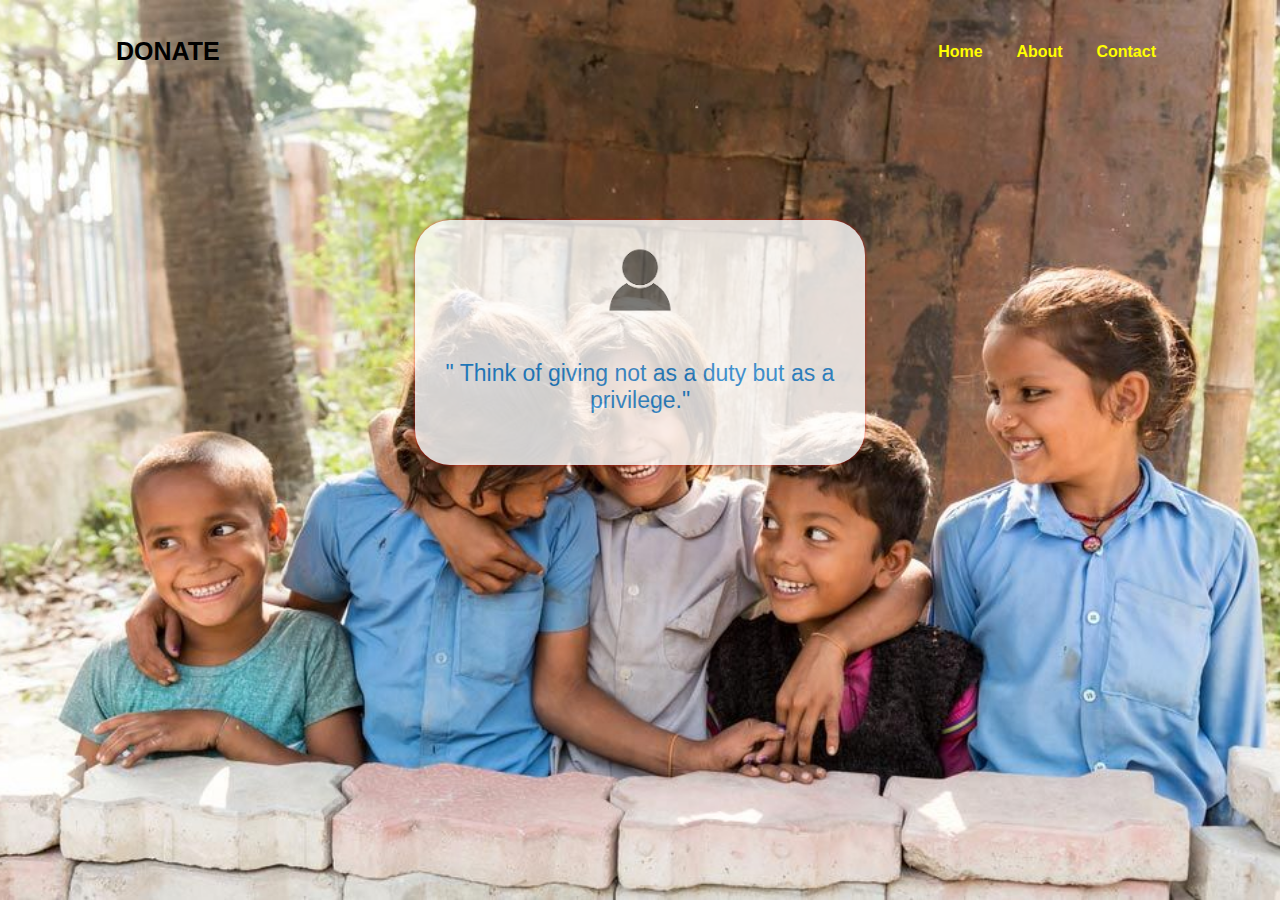
<file: donate.html>
<html>
	<head>
		<title>donateform</title>
		<link rel="stylesheet" href="css/bootstrap.css">
		
		<style>
			body{
		background-image:url("img/cnn.jpg");
		background-position: center;
		background-repeat: no-repeat;
		background-size: cover;
	}
	.sign-up-form
	{
		width:450px;
		box-shadow: 0 0 3px 0 rgba(255, 0, 0, 0.8);
		background:#fff;
		padding:20px;
		margin:5% auto 0;
		text-align:center;
		border-radius: 35px; 
		opacity:0.8;
		}
	.sign-up-form h1
	{
		color:#1c8adb;
	margin-bottom:30px;
	font-size:23px;
	}
	img
	{
		width:100px;
		margin-top:-10px;
		
	}
	.header_area
	{
		padding-top:20px;
	}
		</style>
	</head>
	<body>
		<header class="header_area">
		<div class="main_menu">
			<div class="container">
				<nav class="navbar navbar-expand-lg navbar-light">
					<div class="container">
						<a class="navbar-brand logo_h" href="index.html" style="color:black;font-size:25px;font-weight:bold;">DONATE</a>
						<button class="navbar-toggler" type="button" data-toggle="collapse" data-target="#navbarSupportedContent" aria-controls="navbarSupportedContent" aria-expanded="false" aria-label="Toggle navigation">
							<span class="icon-bar"></span>
							<span class="icon-bar"></span>
							<span class="icon-bar"></span>
						</button>
						<div class="collapse navbar-collapse offset" id="navbarSupportedContent">
							<ul class="nav navbar-nav menu_nav ml-auto">
								<li class="nav-item"><a class="nav-link" href="index.html" onMouseOver="this.style.color='red'"onMouseOut="this.style.color='black'" style="color:yellow;font-weight:bold">Home</a></li> 
								&nbsp;&nbsp;&nbsp;&nbsp;<li class="nav-item" ><a class="nav-link" href="about.html" onMouseOver="this.style.color='orange'"onMouseOut="this.style.color='black'" style="color:yellow;font-weight:bold">About</a></li> 
								&nbsp;&nbsp;&nbsp;&nbsp;<li class="nav-item"><a class="nav-link" href="contacthere.html" onMouseOver="this.style.color='orange'"onMouseOut="this.style.color='black'" style="color:yellow;font-weight:bold">Contact</a></li>
							</ul>
						</div> 
					</div>
				</nav>
			</div>
		</div>
	</header>
	<br>
	<br>
	<br>
	
		<div class="sign-up-form">
		
			<img src="img/personicon.png">
			<h1> </h1>
				<h1> " Think of giving not as a duty but as a privilege."</h1>
		
				<form><script src="https://checkout.razorpay.com/v1/payment-button.js" data-payment_button_id="pl_GMN54fttmYb2l1"> </script> </form>
	</body>
</html>
</file>
